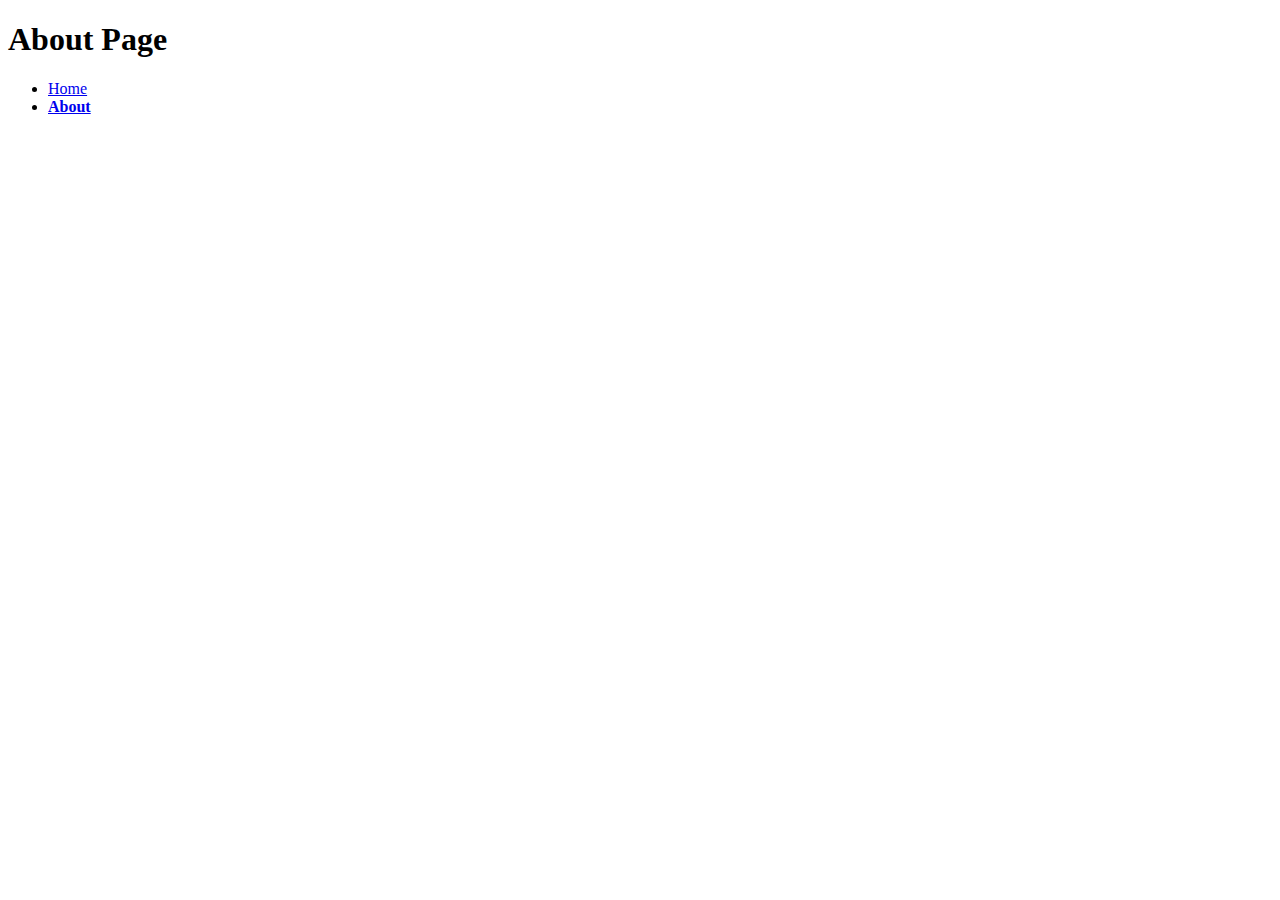
<file: about.html>
<!DOCTYPE html>
<html lang="en">
  <head>
    <meta charset="UTF-8">
    <meta name="viewport" content="width=device-width, initial-scale=1.0">
    <title>About Page</title>
    <link rel="stylesheet" href="screen.css">
  </head>
  <body>
    <h1>About Page</h1>
    <nav>
      <ul>
        <li><a href="index.html">Home</a></li>
        <li><a href="about.html" class="active">About</a></li>
      </ul>
    </nav>
    <script src="index.js"></script>
  </body>
</html>
</file>
<file: screen.css>
/* Add screen styles below */
a.active {
    font-weight: bold;
}
</file>
